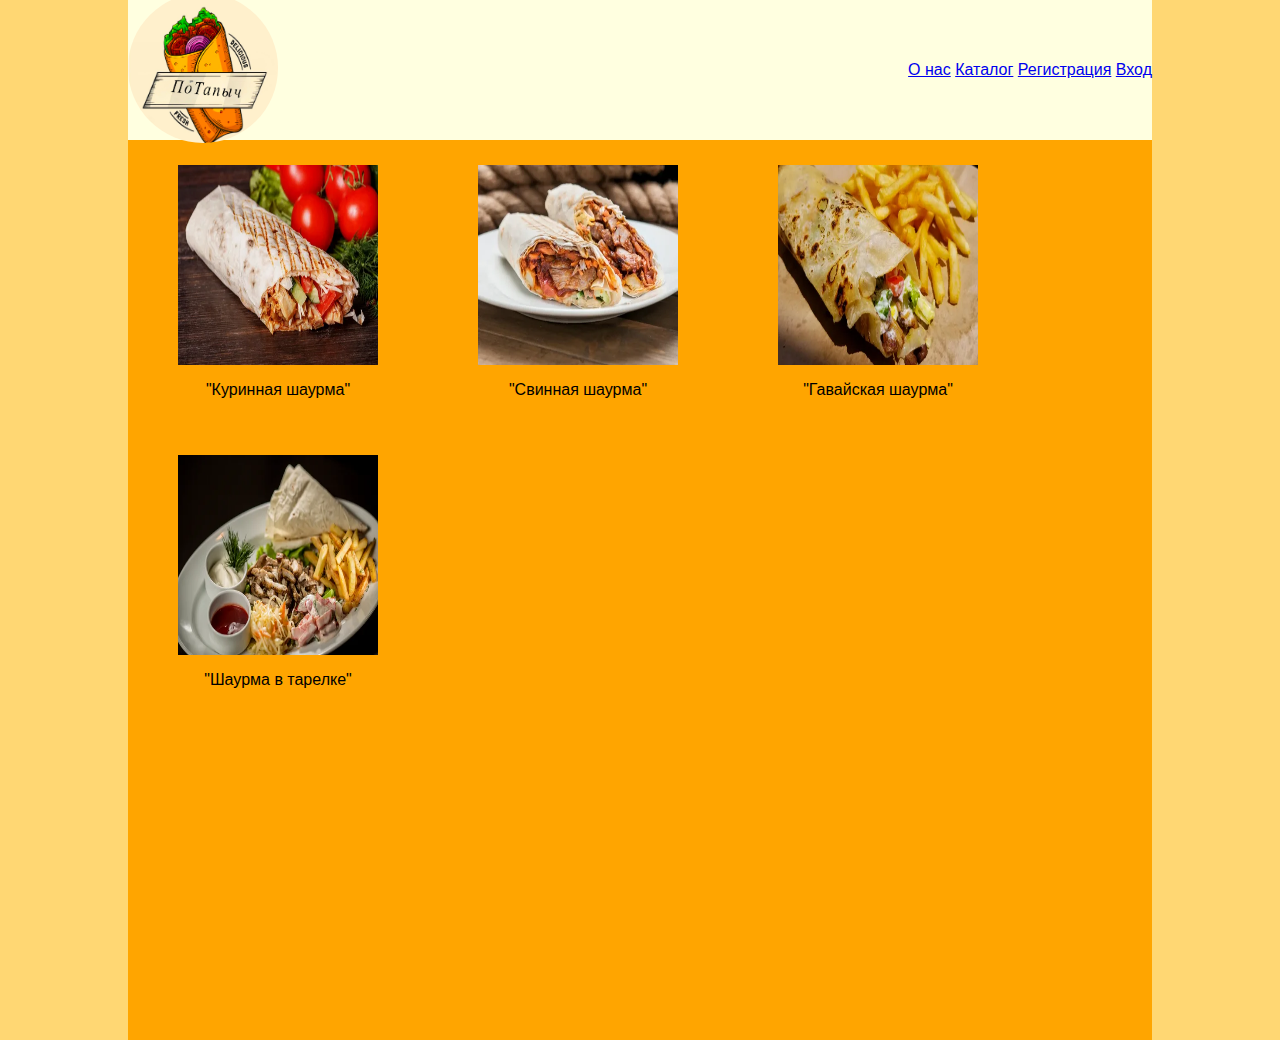
<file: index3.html>
<!DOCTYPE html>
<html>
<head>
<title>ПоТапыч</title>
 <link rel="shortcut icon" href="https://avatars.mds.yandex.net/i?id=7045b6a11a1d969913c93bc3c83864d938dfaa3e-7082664-images-thumbs&n=13" type="image/x-icon">
<meta charset="utf-8">
<link href="css/style.css" rel="stylesheet" type="text/css">
</head>

<body>


<div id="wrapper"> 

		<div id="header">
		<a href="index.html"><img src="image/logo.png" width="150" height="150" class="brand-logo-el" style="border-radius: 50%;"></a>
<nav class="nav">	
		<o><li><a href="index2.html">О нас</a></li></o>
		<o><li><a href="index3.html">Каталог</a></li></o>
		<o><li><a href="index4.html">Регистрация</a></li></o>
		<o><li><a href="index5.html">Вход</a></li></o>
</nav>

		</div>
		
		<div id="Content2">
		<k><img class="kyrica" width="200" height="200" src="image/kyrica.jpg">
			<div class="tooltip">"Куринная шаурма"<span class="tooltiptext">Состав: Курица, лаваш, огурцы, помидоры, капуста, кетчуп из светофора</div></k>
			<k><img class="kyrica" width="200" height="200" src="image/3.jpg">
			<div class="tooltip">"Свинная шаурма"<span class="tooltiptext">Состав: целая свинья, лаваш, огурцы, помидоры, капуста, майонез из жопы</div></k>
			<k><img class="kyrica" width="200" height="200" src="image/2.jpg">
			<div class="tooltip">"Гавайская шаурма"<span class="tooltiptext">Состав: мясо, лаваш, огурцы, помидоры, капуста, мазик, ананасы</div></k>
			<k><img class="kyrica" width="200" height="200" src="image/4.jpg">
			<div class="tooltip">"Шаурма в тарелке"<span class="tooltiptext">Состав: Курица, лаваш, огурцы, помидоры, капуста, кутчуп из светофора, только на тарелке:)</div></k>
</div>
</body>
</html>
</file>
<file: css/style.css>
body, ul, p {
	margin:0px;
	/* background-image: url("../image/bk3.png"); */
	background-color: #FFD773;
	background-repeat: no-repeat;
	background-position: center center;
	background-attachment: fixed;
	background-size: cover;
	font-family: 'Quicksand', sans-serif;
}
#wrapper {
	width: 80%;
	float: center;
	margin: 0 auto;
}
* {
    margin:  0;
    padding: 0;
    box-sizing: border-box;
}
#header  {
	background-image: url("../image/bk2.png");
	/* background-repeat: no-repeat; */
	/* background-position: center center; */
	/* -webkit-background-size: cover; */
	width: full;
	height: 140px;
	float: center;
	background: lightYellow;
	display: flex;
	justify-content: space-between;
	align-items: center;
}

#image/logo.png{
	border-radius: 50%;
}
#Content  {
	background: orange;
	width: 100%;
	height: 900px;
	float: left;
	text-align: center;
	line-height: 30px;
	line-height: 1;


}
#Content2  {
	background: orange;
	width: 100%;
	height: 900px;
	float: left;
	text-align: center;
	line-height: 30px;


}
.tooltip {
  position: relative;
  display: inline-block;
}

.tooltip .tooltiptext {
  visibility: hidden;
  width: 120px;
  background-color: #555;
  color: #fff;
  text-align: center;
  border-radius: 6px;
  padding: 5px;
  position: absolute;
  z-index: 1;
  bottom: 125%;
  left: 50%;
  margin-left: -60px;
}

.tooltip:hover .tooltiptext {
  visibility: visible;
}
#nav	{
	width: 100%;
	height: 100%;
	
}
a:hover {
	font-size: 120%;
}
k {
	margin: 25px;
	float: left;
	width: 250px;
}

o {
	display: inline-block;
	color: yellow;
}
li {
  list-style-type: none;
  
}
</file>
